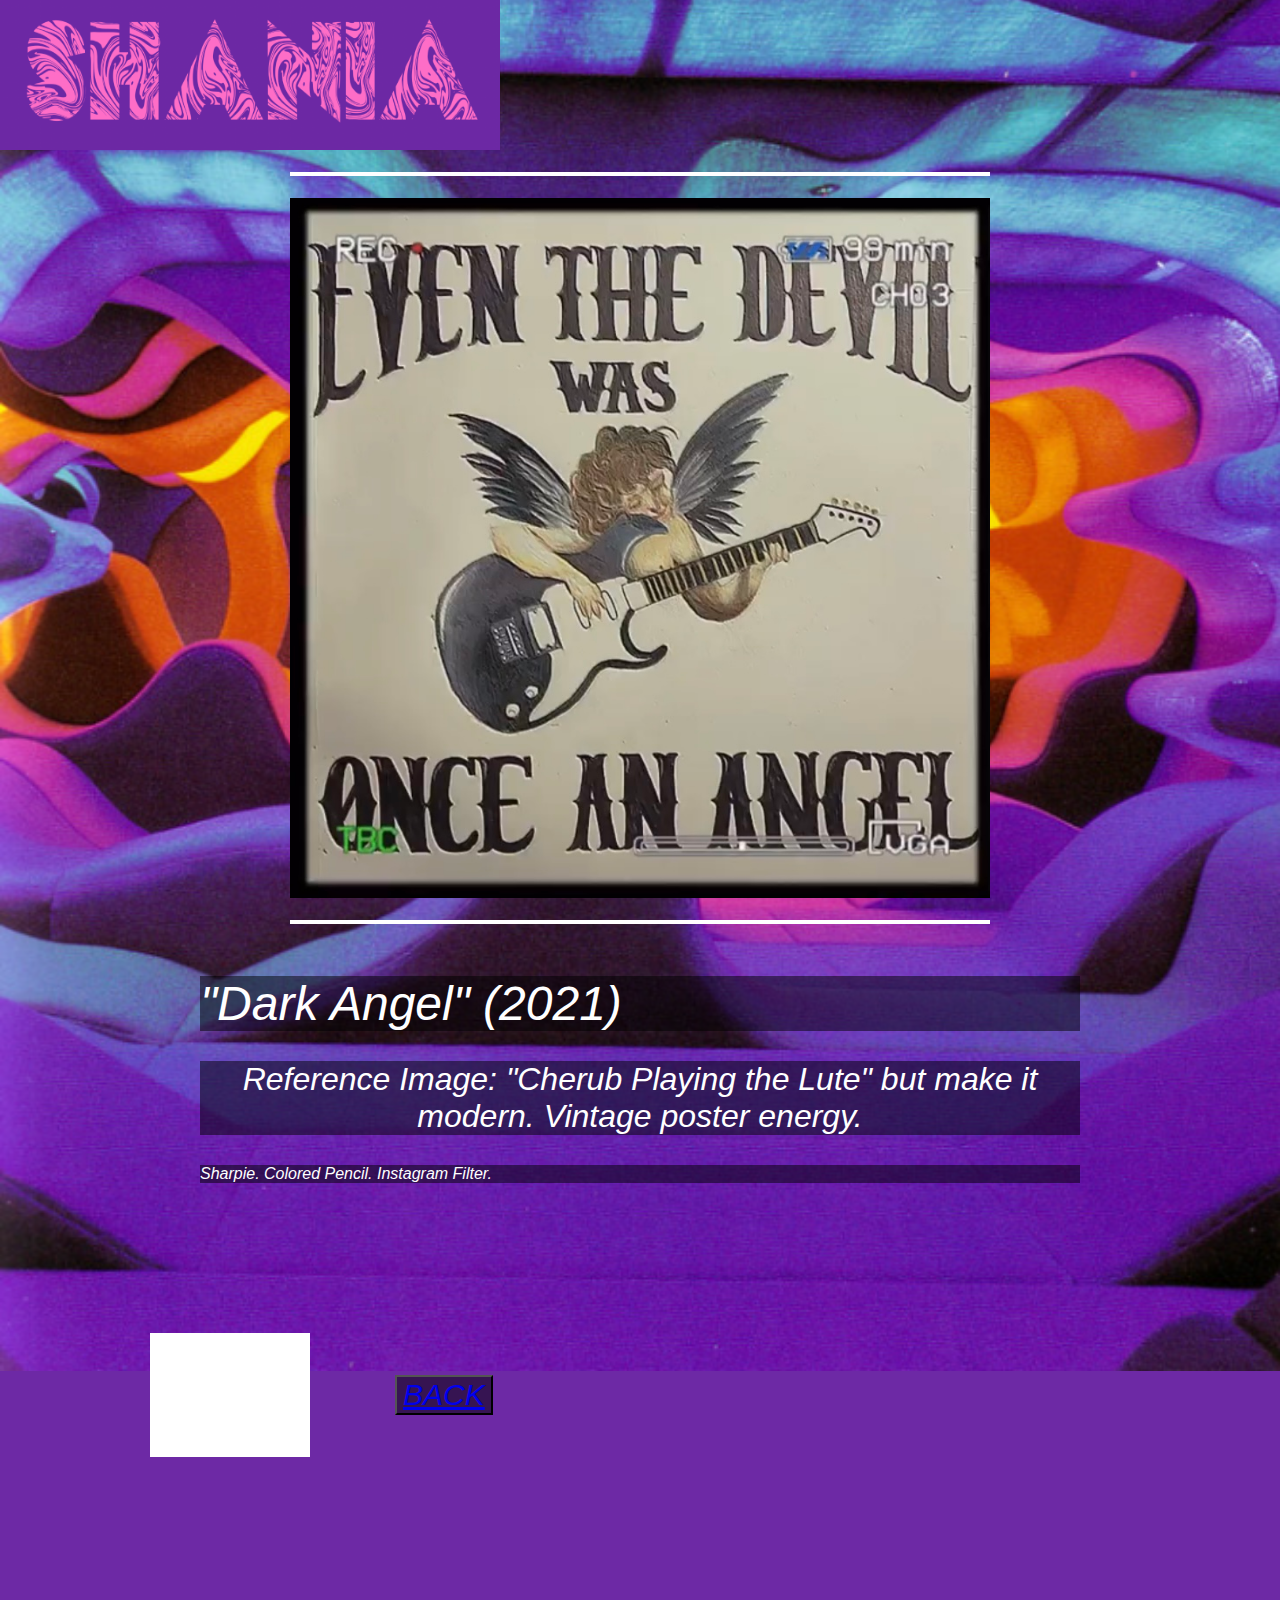
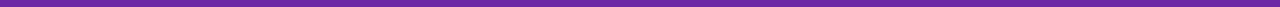
<file: darkangel.html>
<!DOCTYPE html>
<html>
<body style="background-image: url('purplebackground.png');">
<head>
   <link rel="stylesheet" href="style.css">
   <title>Dark Angel</title>
   <style>
     .img-container {
         text-align: center;
         display: block;
       }
   </style>

    </head>
  <body>
  <div id="whiteborder">
      <img src="titlename.png"
          width="500"
          height="150"/>
    </div>



      <div id="center">
            <img src="whiteline.png"
            width="700"
            height="40"/>

          <div id="whiteborder">

                <img src="darkangel.jpg"
                    width="700"
                    height="700"/>
          </div>

          <img src="whiteline.png"
          width="700"
          height="40"/>
      </div>

<p>
  "Dark Angel" (2021)
  </p>

<p2>
Reference Image: "Cherub Playing the Lute" but make it modern. Vintage poster energy.
  </p2>

  <p1>
Sharpie. Colored Pencil. Instagram Filter.
    </p1>

    <div class="container">
        <div class="header">
            <button class = "btn"><a href="index.html">BACK</a></button>
          </div>
          </div>
  </body>

</html>
</file>
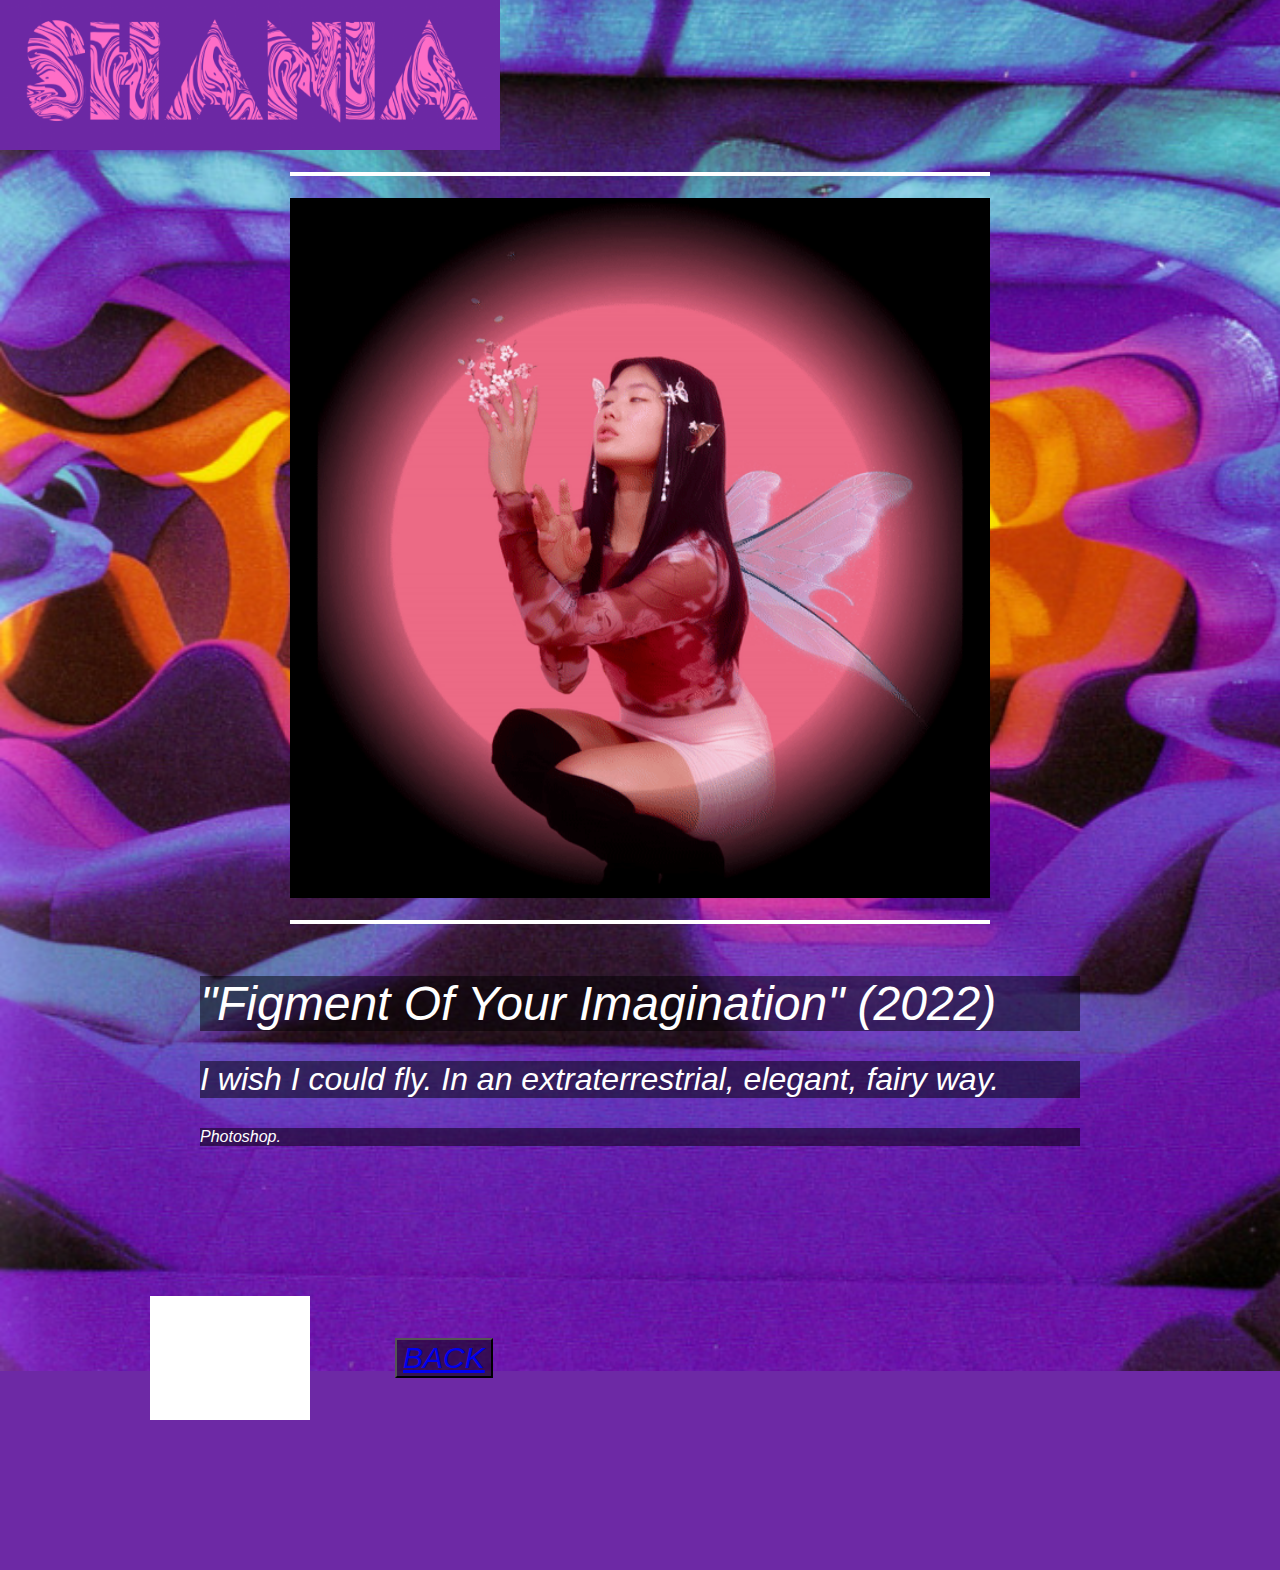
<file: FigmentOfYourImagination.html>
<!DOCTYPE html>
<html>
<body style="background-image: url('purplebackground.png');">
<head>
   <link rel="stylesheet" href="style.css">
   <title>Figment Of Your Imagination</title>
   <style>
     .img-container {
         text-align: center;
         display: block;
       }
   </style>

    </head>
  <body>
  <div id="whiteborder">
      <img src="titlename.png"
          width="500"
          height="150"/>
    </div>



      <div id="center">
            <img src="whiteline.png"
            width="700"
            height="40"/>

          <div id="whiteborder">

                <img src="Pinkdragonfly.gif"
                    width="700"
                    height="700"/>
          </div>

          <img src="whiteline.png"
          width="700"
          height="40"/>
      </div>

<p>
  "Figment Of Your Imagination" (2022)
  </p>

<p2>
I wish I could fly. In an extraterrestrial, elegant, fairy way.
  </p2>

  <p1>
Photoshop.
    </p1>


    <div class="container">
        <div class="header">
            <button class = "btn"><a href="index.html">BACK</a></button>
          </div>
          </div>
  </body>

</html>
</file>
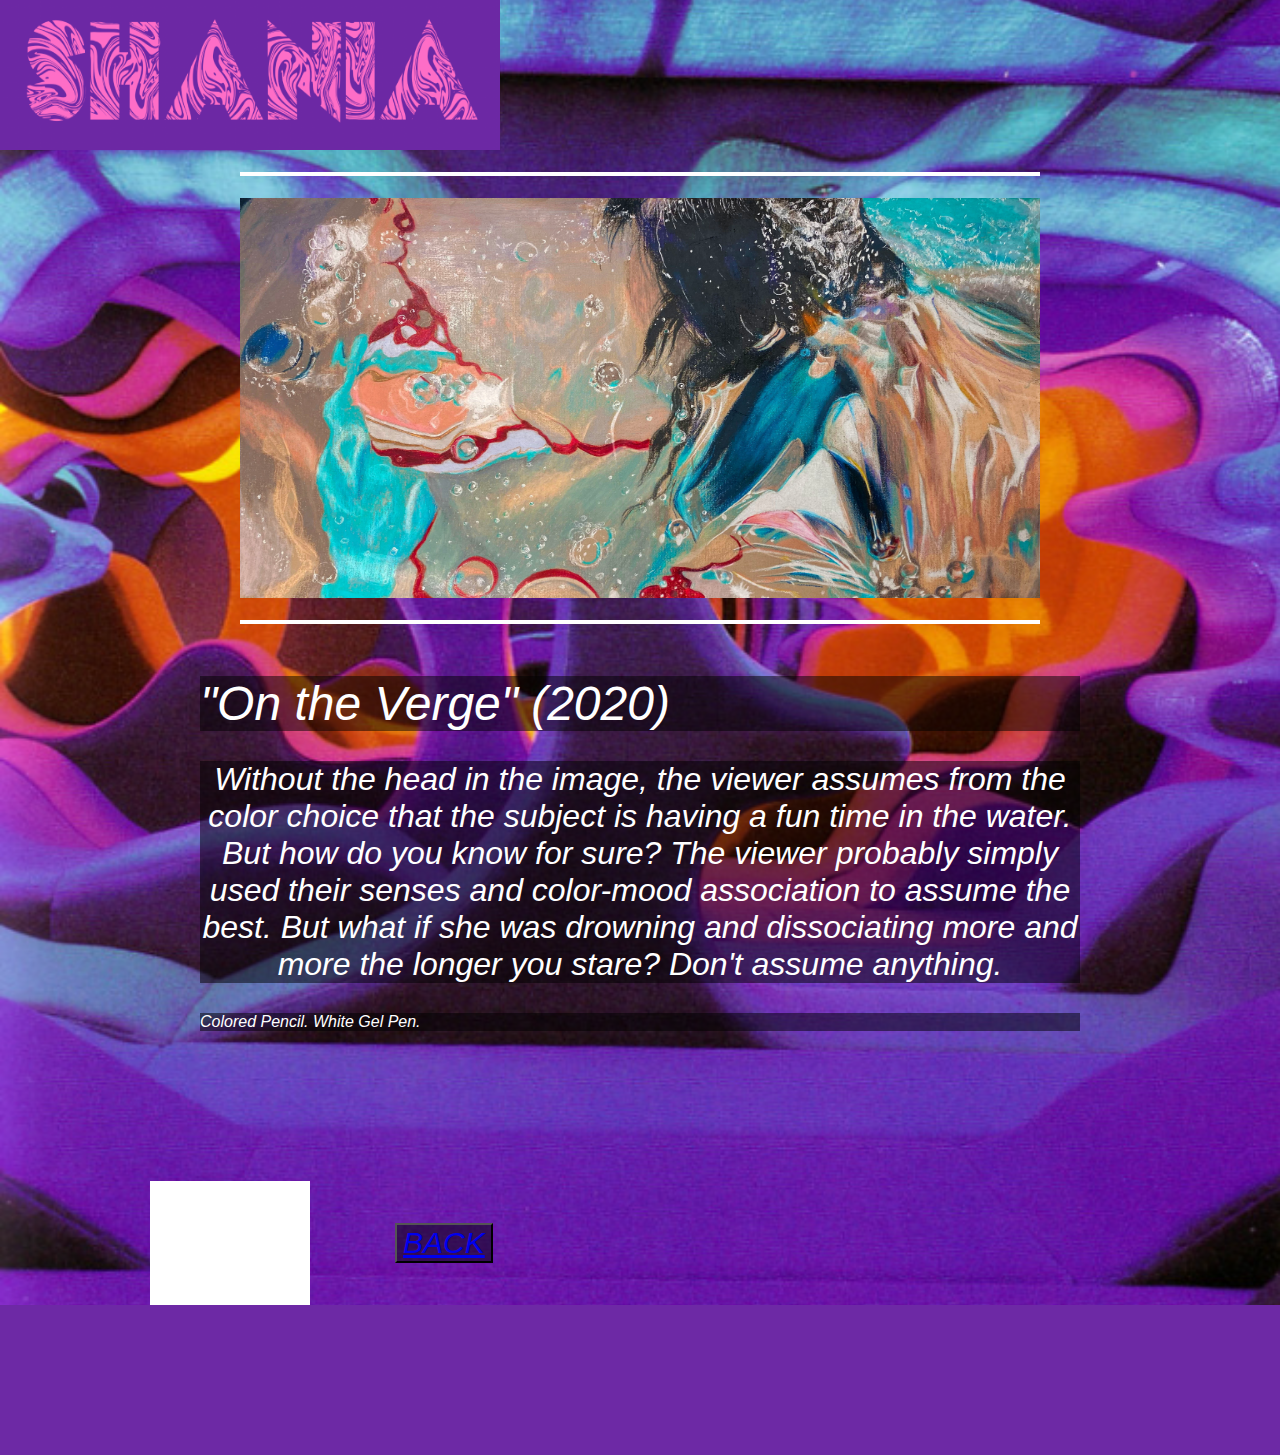
<file: OnTheVerge.html>
<!DOCTYPE html>
<html>

<body style="background-image: url('purplebackground.png');">


<head>
   <link rel="stylesheet" href="style.css">
   <title>On The Verge</title>
   <style>
     .img-container {
         text-align: center;
         display: block;
       }
   </style>

    </head>
  <body>
  <div id="whiteborder">
      <img src="titlename.png"
          width="500"
          height="150"/>
    </div>





      <div id="center">
            <img src="whiteline.png"
            width="800"
            height="40"/>

          <div id="whiteborder">

                <img src="OntheVerge.jpg"
                    width="800"
                    height="400"/>
          </div>

          <img src="whiteline.png"
          width="800"
          height="40"/>
      </div>

<p>
  "On the Verge" (2020)
  </p>

<p2>
Without the head in the image, the viewer assumes from the color choice that the subject is having a fun time in the
water. But how do you know for sure? The viewer probably simply used their senses and color-mood association to assume the best.
But what if she was drowning and dissociating more and more the longer you stare? Don't assume anything.
  </p2>

  <p1>
Colored Pencil. White Gel Pen.
    </p1>



    <div class="container">
        <div class="header">
            <button class = "btn"><a href="index.html">BACK</a></button>
          </div>
          </div>
  </body>

</html>
</file>
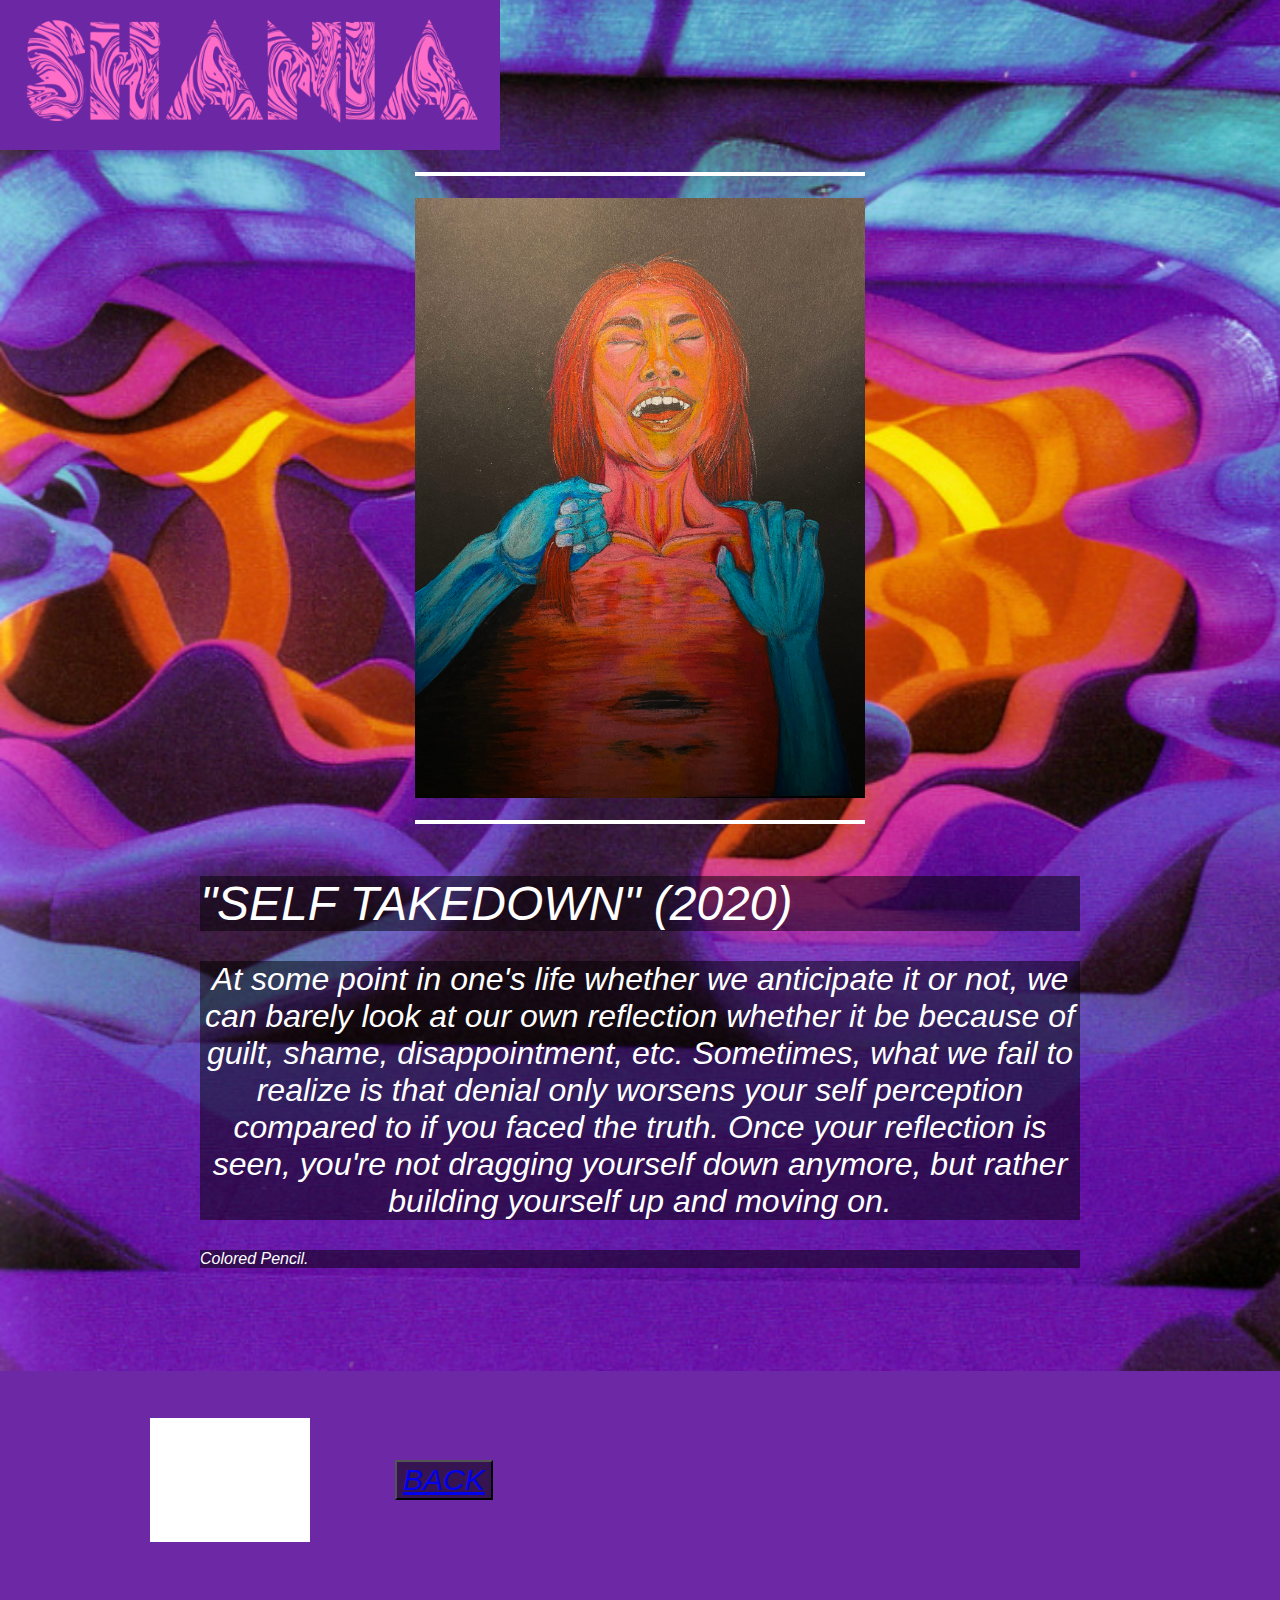
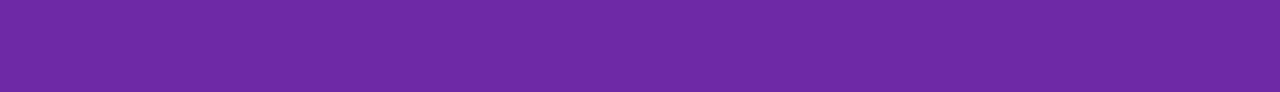
<file: reflection.html>
<!DOCTYPE html>
<html>
<body style="background-image: url('purplebackground.png');">



<head>
   <link rel="stylesheet" href="style.css">
   <title>Self Takedown</title>
   <style>
     .img-container {
         text-align: center;
         display: block;
       }
   </style>

    </head>
  <body>
  <div id="whiteborder">
      <img src="titlename.png"
          width="500"
          height="150"/>
    </div>





      <div id="center">
            <img src="whiteline.png"
            width="450"
            height="40"/>

          <div id="whiteborder">

                <img src="Reflection.jpg"
                    width="450"
                    height="600"/>
          </div>

          <img src="whiteline.png"
          width="450"
          height="40"/>
      </div>

<p>
  "SELF TAKEDOWN" (2020)
  </p>

<p2>
At some point in one's life whether we anticipate it or not, we can barely look at our own reflection whether it be
because of guilt, shame, disappointment, etc. Sometimes, what we fail to realize is that denial only worsens your self perception
 compared to if you faced the truth. Once your reflection is seen, you're not dragging yourself down anymore, but
rather building yourself up and moving on.
  </p2>

  <p1>
Colored Pencil.
    </p1>



    <div class="container">
        <div class="header">
            <button class = "btn"><a href="index.html">BACK</a></button>
          </div>
          </div>
  </body>

</html>
</file>
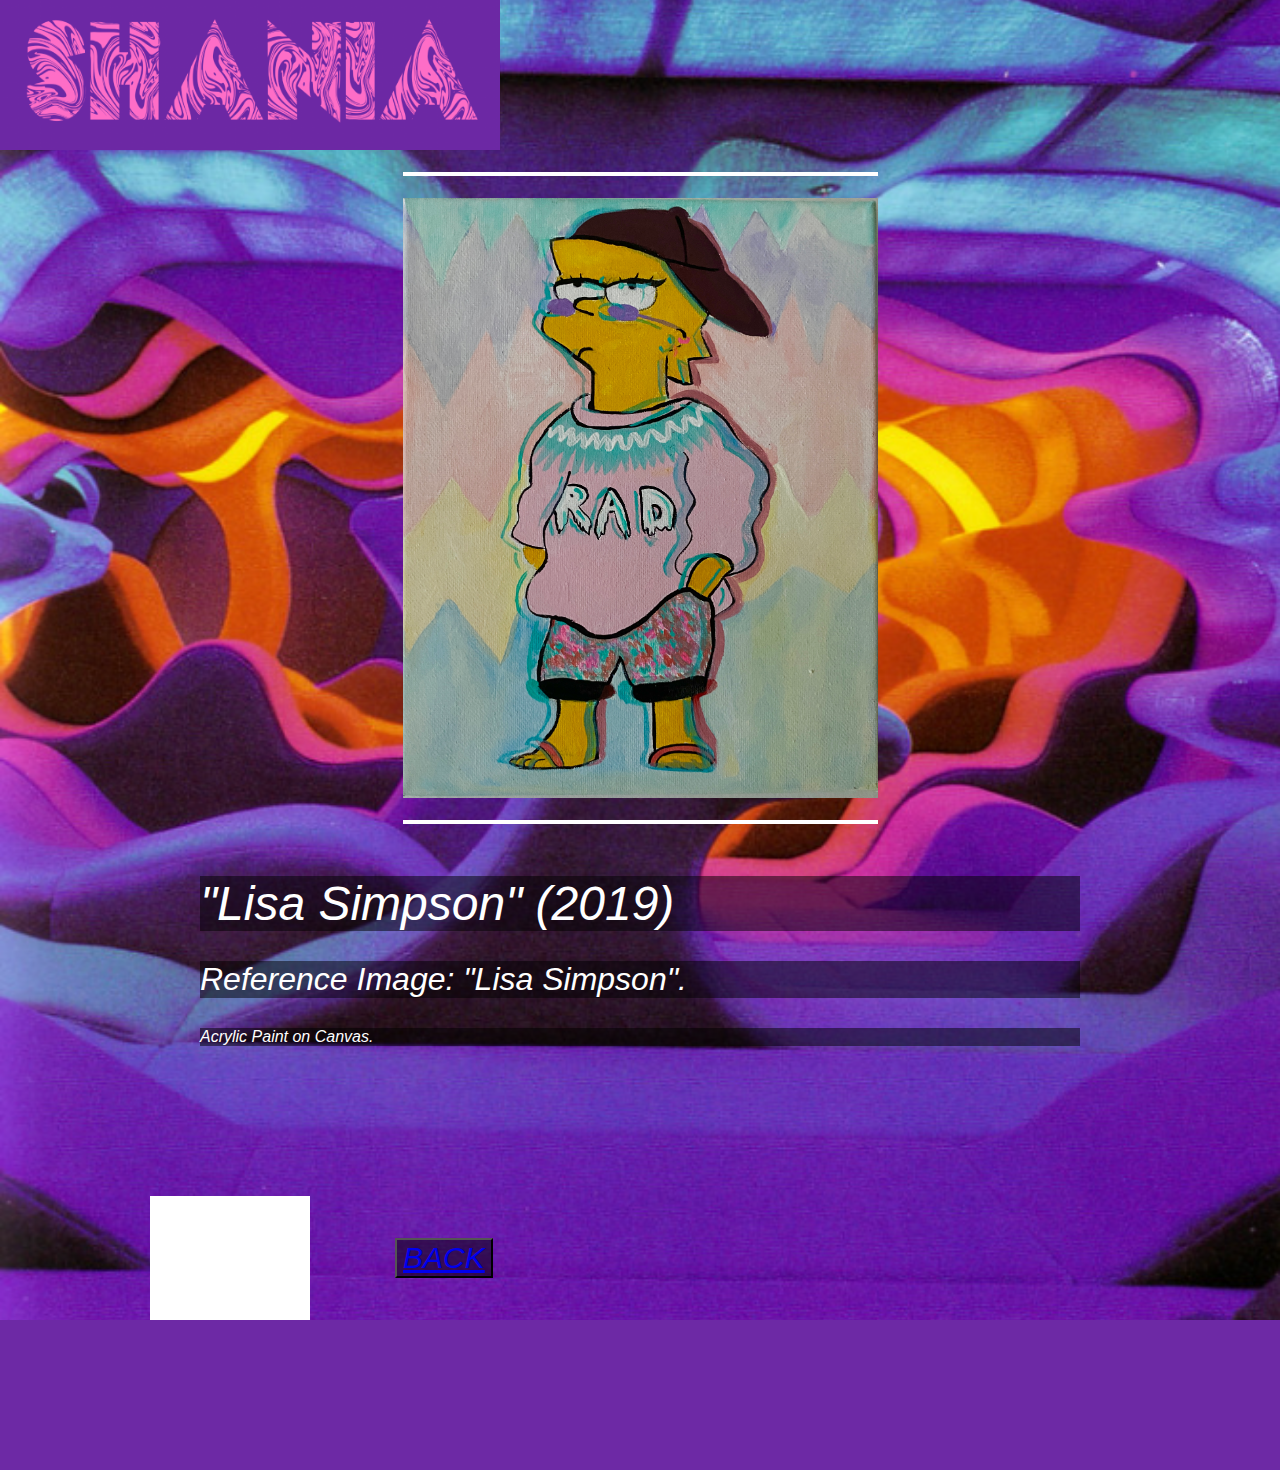
<file: simpson.html>
<!DOCTYPE html>
<html>
<body style="background-image: url('purplebackground.png');">
<head>
   <link rel="stylesheet" href="style.css">
   <title>Simpson</title>
   <style>
     .img-container {
         text-align: center;
         display: block;
       }
   </style>

    </head>
  <body>
  <div id="whiteborder">
      <img src="titlename.png"
          width="500"
          height="150"/>
    </div>



      <div id="center">
            <img src="whiteline.png"
            width="475"
            height="40"/>

          <div id="whiteborder">

                <img src="simpson.jpg"
                    width="475"
                    height="600"/>
          </div>

          <img src="whiteline.png"
          width="475"
          height="40"/>
      </div>

<p>
  "Lisa Simpson" (2019)
  </p>

<p2>
Reference Image: "Lisa Simpson".
  </p2>

  <p1>
Acrylic Paint on Canvas.
    </p1>




    <div class="container">
        <div class="header">
            <button class = "btn"><a href="index.html">BACK</a></button>
          </div>
          </div>
  </body>

</html>
</file>
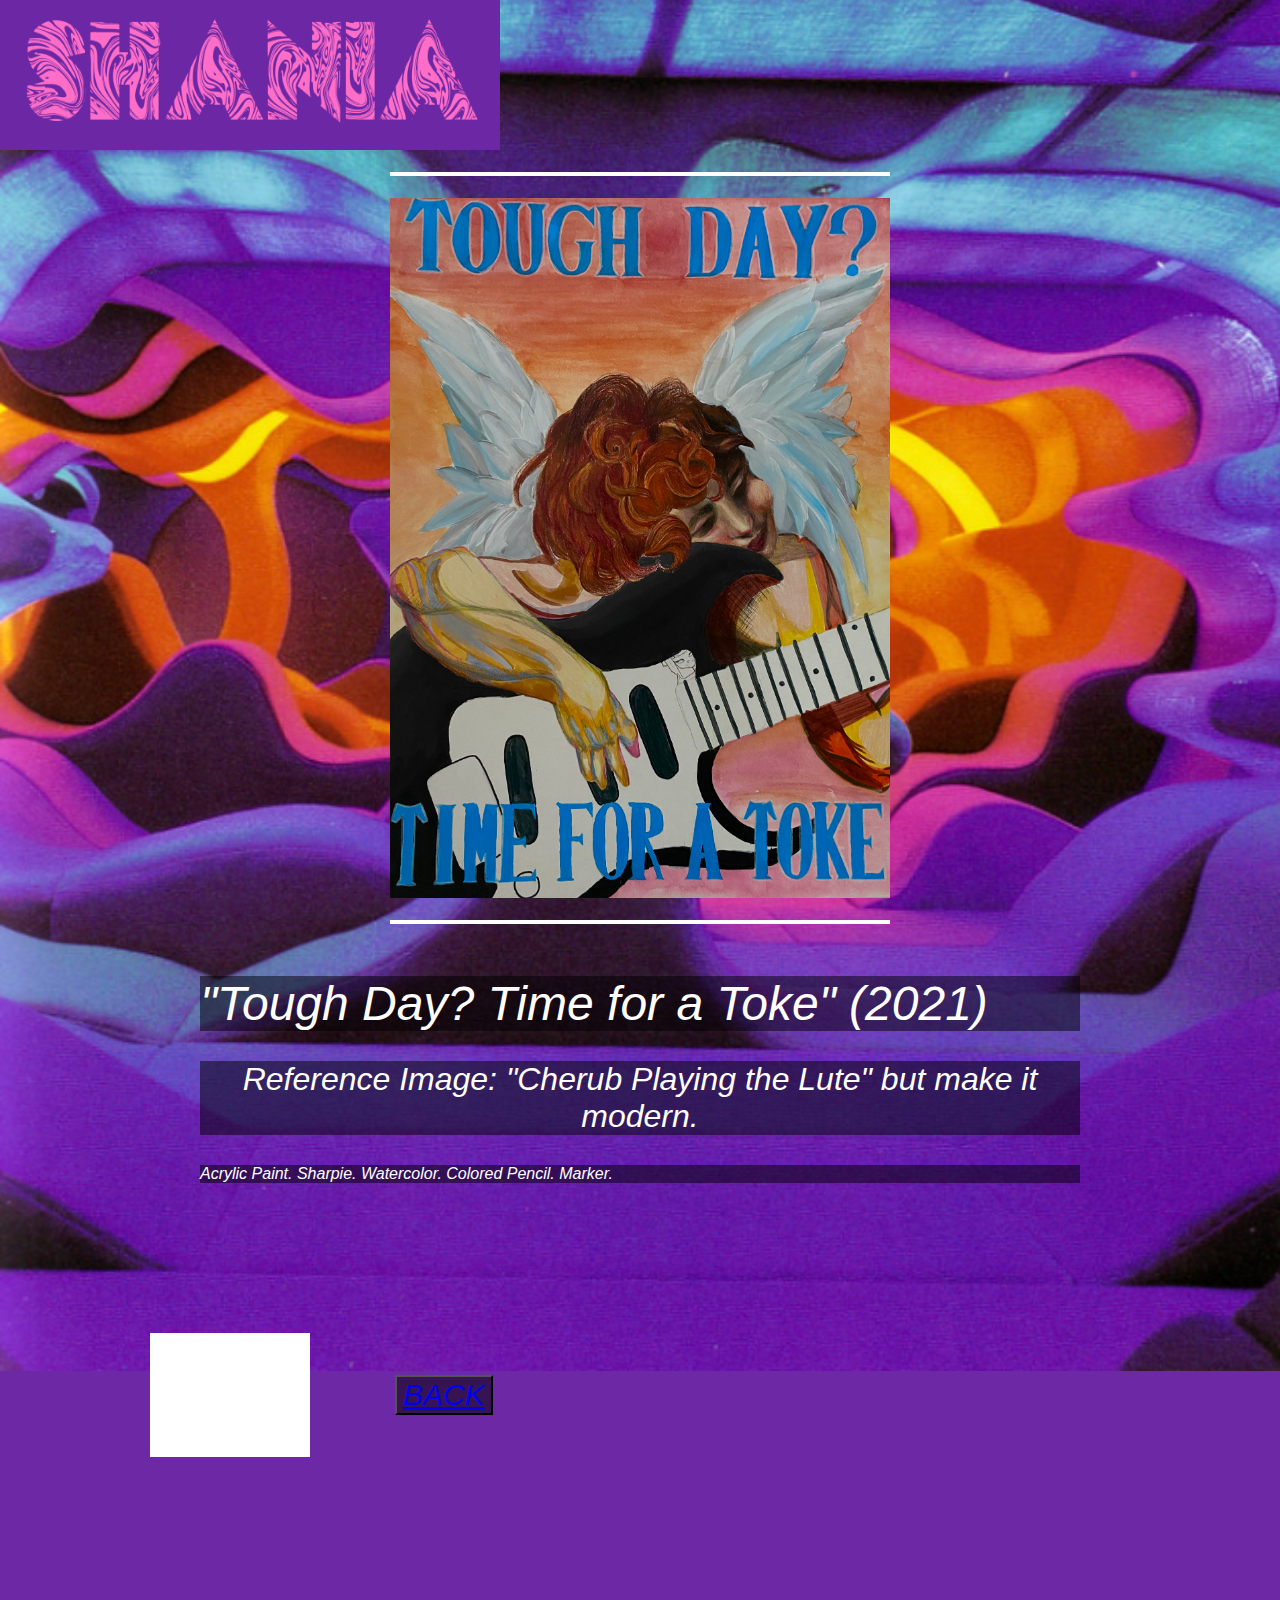
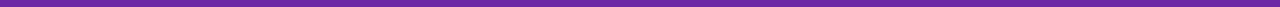
<file: ToughDay.html>
<!DOCTYPE html>
<html>
<body style="background-image: url('purplebackground.png');">
<head>
   <link rel="stylesheet" href="style.css">
   <title>Tough Day</title>
   <style>
     .img-container {
         text-align: center;
         display: block;
       }
   </style>

    </head>
  <body>
  <div id="whiteborder">
      <img src="titlename.png"
          width="500"
          height="150"/>
    </div>



      <div id="center">
            <img src="whiteline.png"
            width="500"
            height="40"/>

          <div id="whiteborder">

                <img src="toughday.jpg"
                    width="500"
                    height="700"/>
          </div>

          <img src="whiteline.png"
          width="500"
          height="40"/>
      </div>

<p>
  "Tough Day? Time for a Toke" (2021)
  </p>

<p2>
Reference Image: "Cherub Playing the Lute" but make it modern.
  </p2>

  <p1>
Acrylic Paint. Sharpie. Watercolor. Colored Pencil. Marker.
    </p1>




    <div class="container">
        <div class="header">
            <button class = "btn"><a href="index.html">BACK</a></button>
          </div>
          </div>
  </body>

</html>
</file>
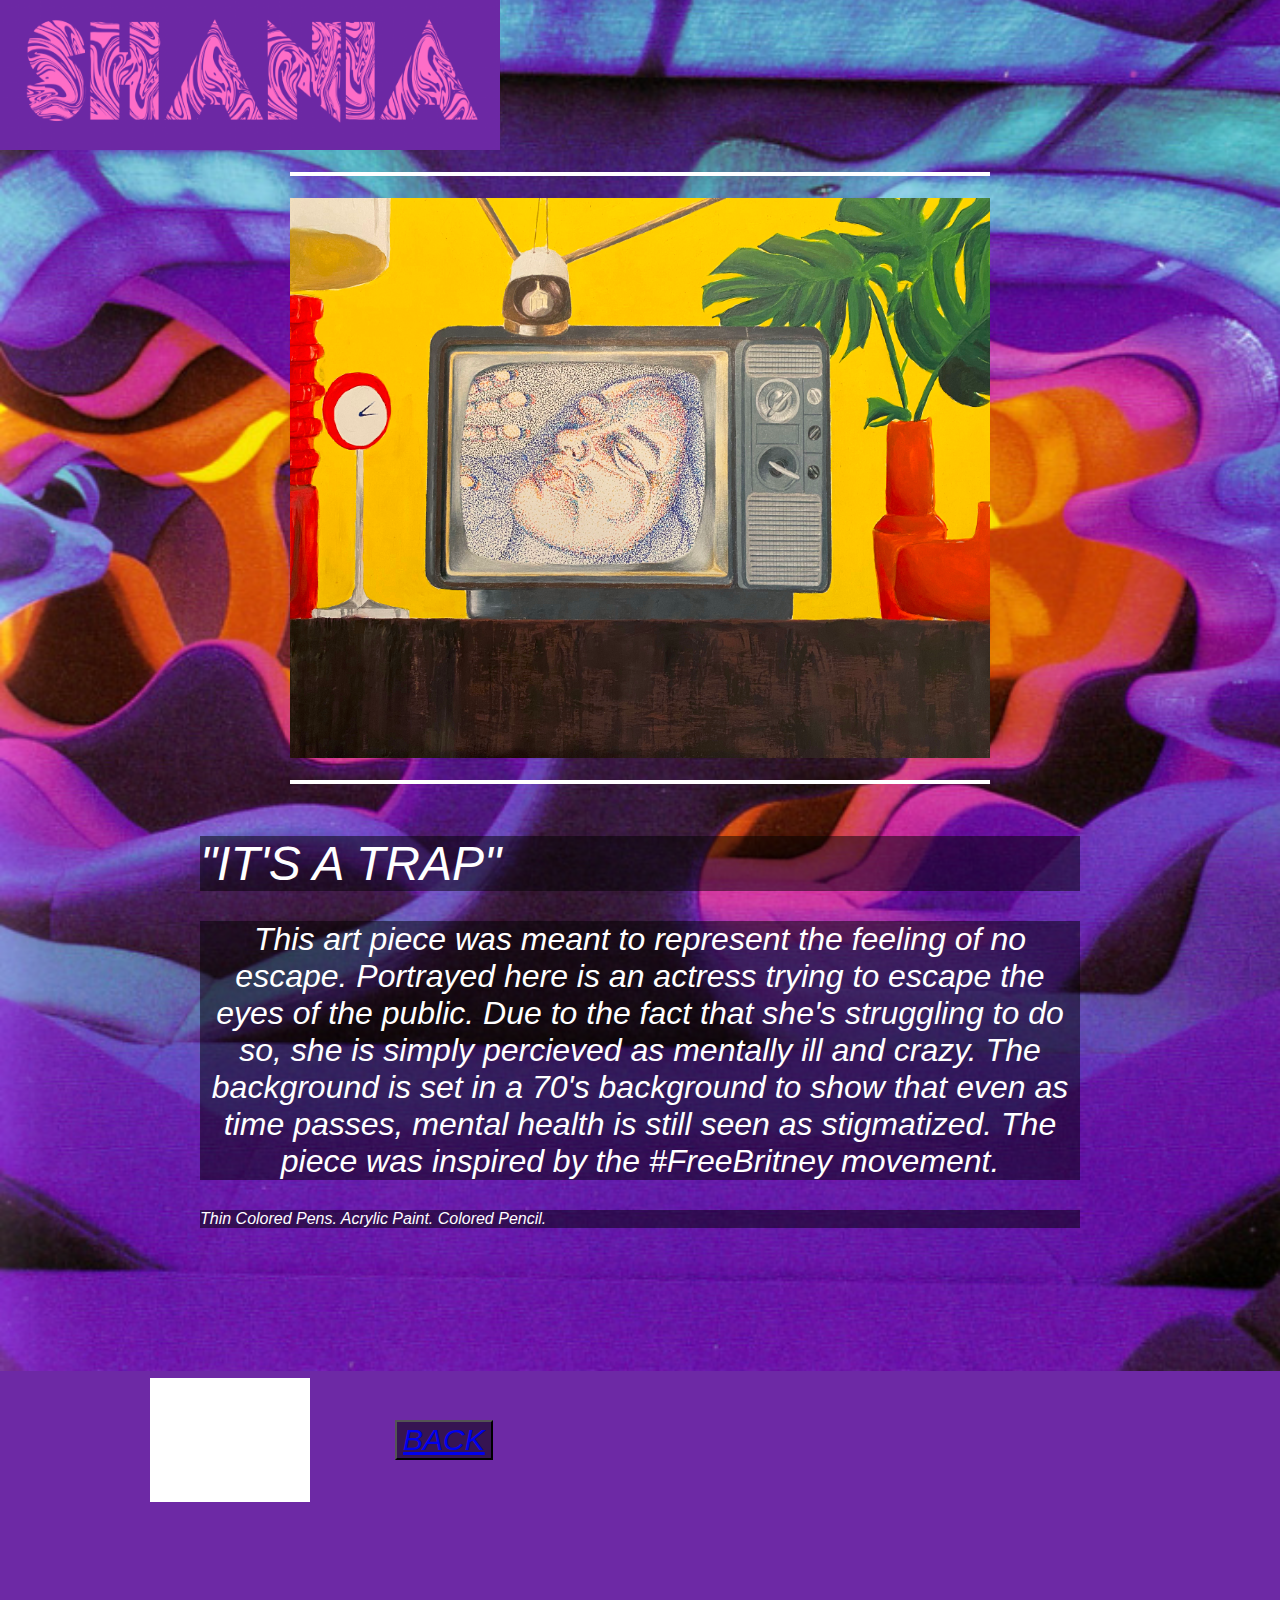
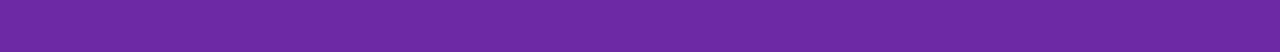
<file: TV.html>
<!DOCTYPE html>
<html>

<body style="background-image: url('purplebackground.png');">


<head>
   <link rel="stylesheet" href="style.css">
   <title>TV</title>
   <style>
     .img-container {
         text-align: center;
         display: block;
       }
   </style>

    </head>
  <body>
  <div id="whiteborder">
      <img src="titlename.png"
          width="500"
          height="150"/>
    </div>





      <div id="center">
            <img src="whiteline.png"
            width="700"
            height="40"/>

          <div id="whiteborder">

                <img src="TV.jpg"
                    width="700"
                    height="560"/>
          </div>

          <img src="whiteline.png"
          width="700"
          height="40"/>
      </div>

<p>
  "IT'S A TRAP"
  </p>

<p2>
This art piece was meant to represent the feeling of no escape. Portrayed here is an actress trying to escape the eyes of
the public. Due to the fact that she's struggling to do so, she is simply percieved as mentally ill and crazy. The background is set
in a 70's background to show that even as time passes, mental health is still seen as stigmatized. The piece was inspired by the #FreeBritney movement.
  </p2>

  <p1>
Thin Colored Pens. Acrylic Paint. Colored Pencil.
    </p1>



    <div class="container">
        <div class="header">
            <button class = "btn"><a href="index.html">BACK</a></button>
          </div>
          </div>
  </body>

</html>
</file>
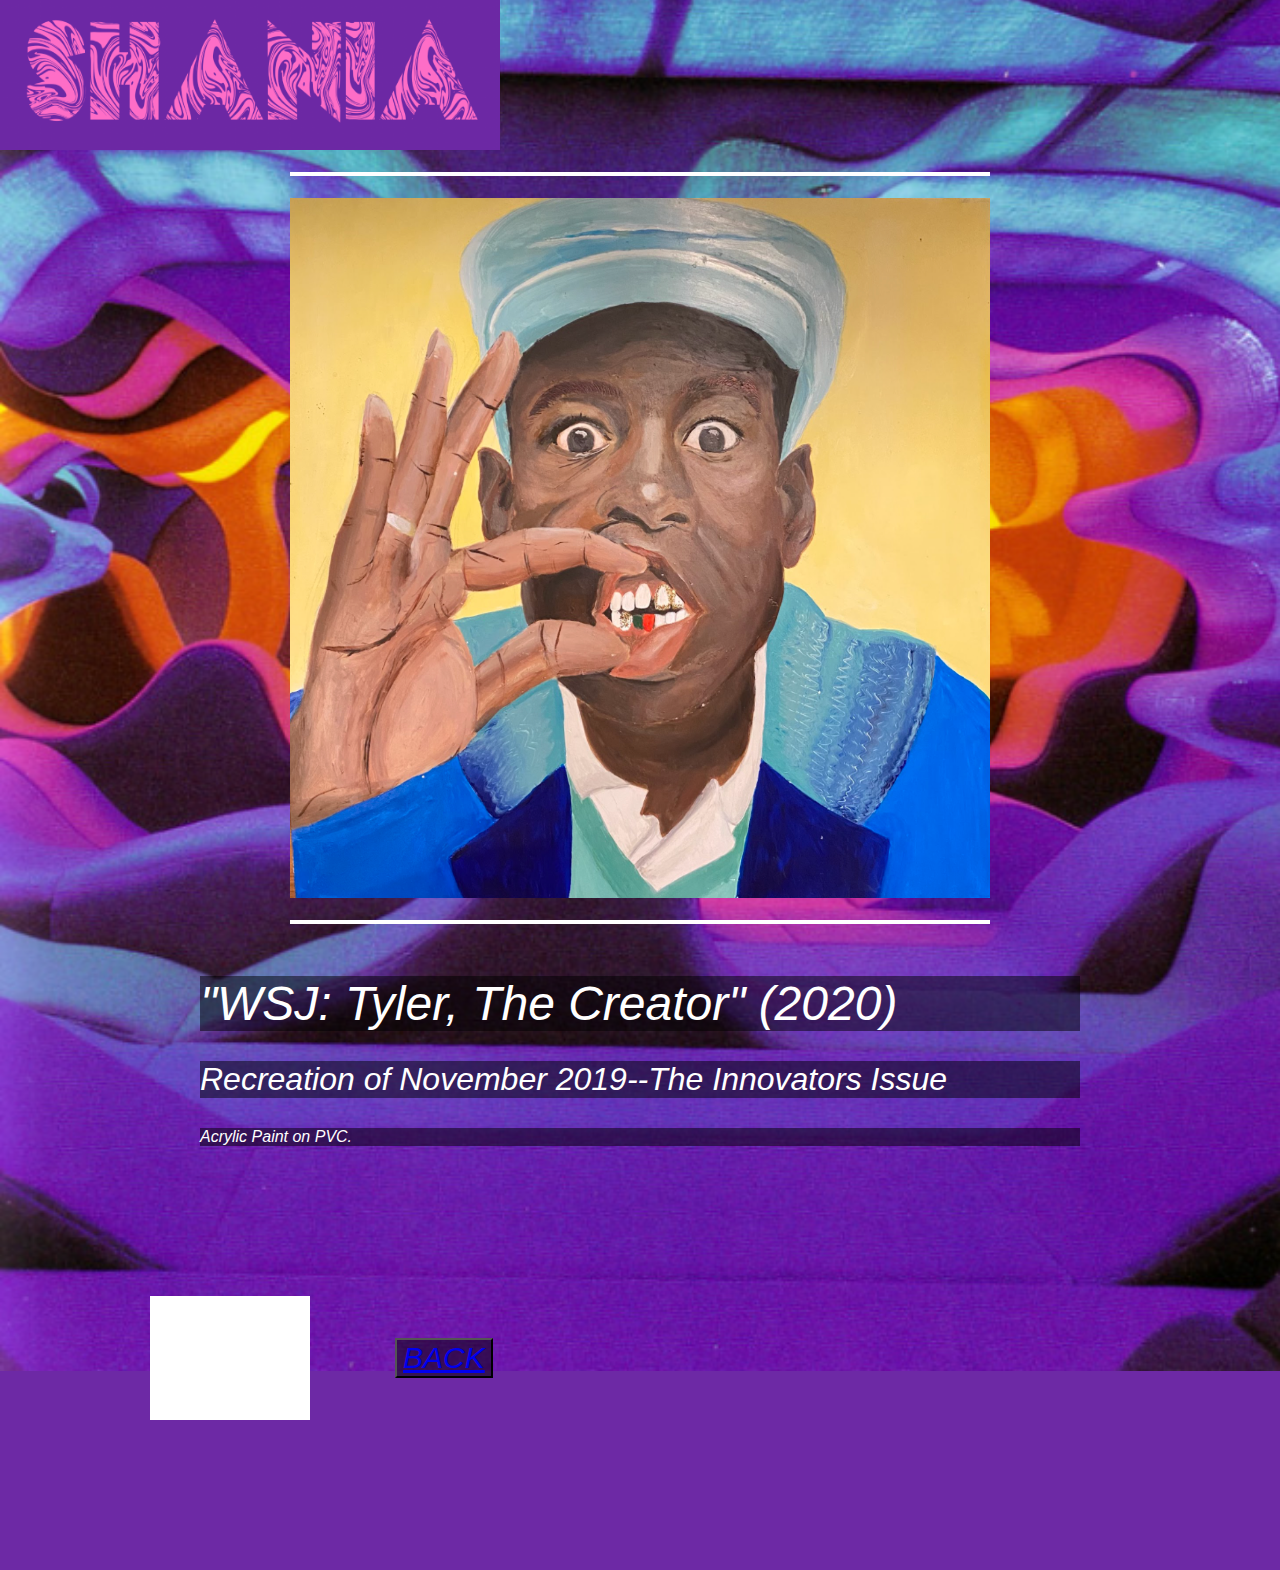
<file: Tyler.html>
<!DOCTYPE html>
<html>


<body style="background-image: url('purplebackground.png');">

<head>
   <link rel="stylesheet" href="style.css">
   <title>Tyler, The Creator</title>
   <style>
     .img-container {
         text-align: center;
         display: block;
       }
   </style>

    </head>
  <body>
  <div id="whiteborder">
      <img src="titlename.png"
          width="500"
          height="150"/>
    </div>

      <div id="center">
            <img src="whiteline.png"
            width="700"
            height="40"/>

          <div id="whiteborder">

                <img src="tyler.png"
                    width="700"
                    height="700"/>
          </div>

          <img src="whiteline.png"
          width="700"
          height="40"/>
      </div>

<p>
  "WSJ: Tyler, The Creator" (2020)
  </p>

<p2>
Recreation of November 2019--The Innovators Issue
  </p2>

  <p1>
Acrylic Paint on PVC.
    </p1>

    <div class="container">
        <div class="header">
            <button class = "btn"><a href="index.html">BACK</a></button>
          </div>
          </div>
  </body>

</html>
</file>
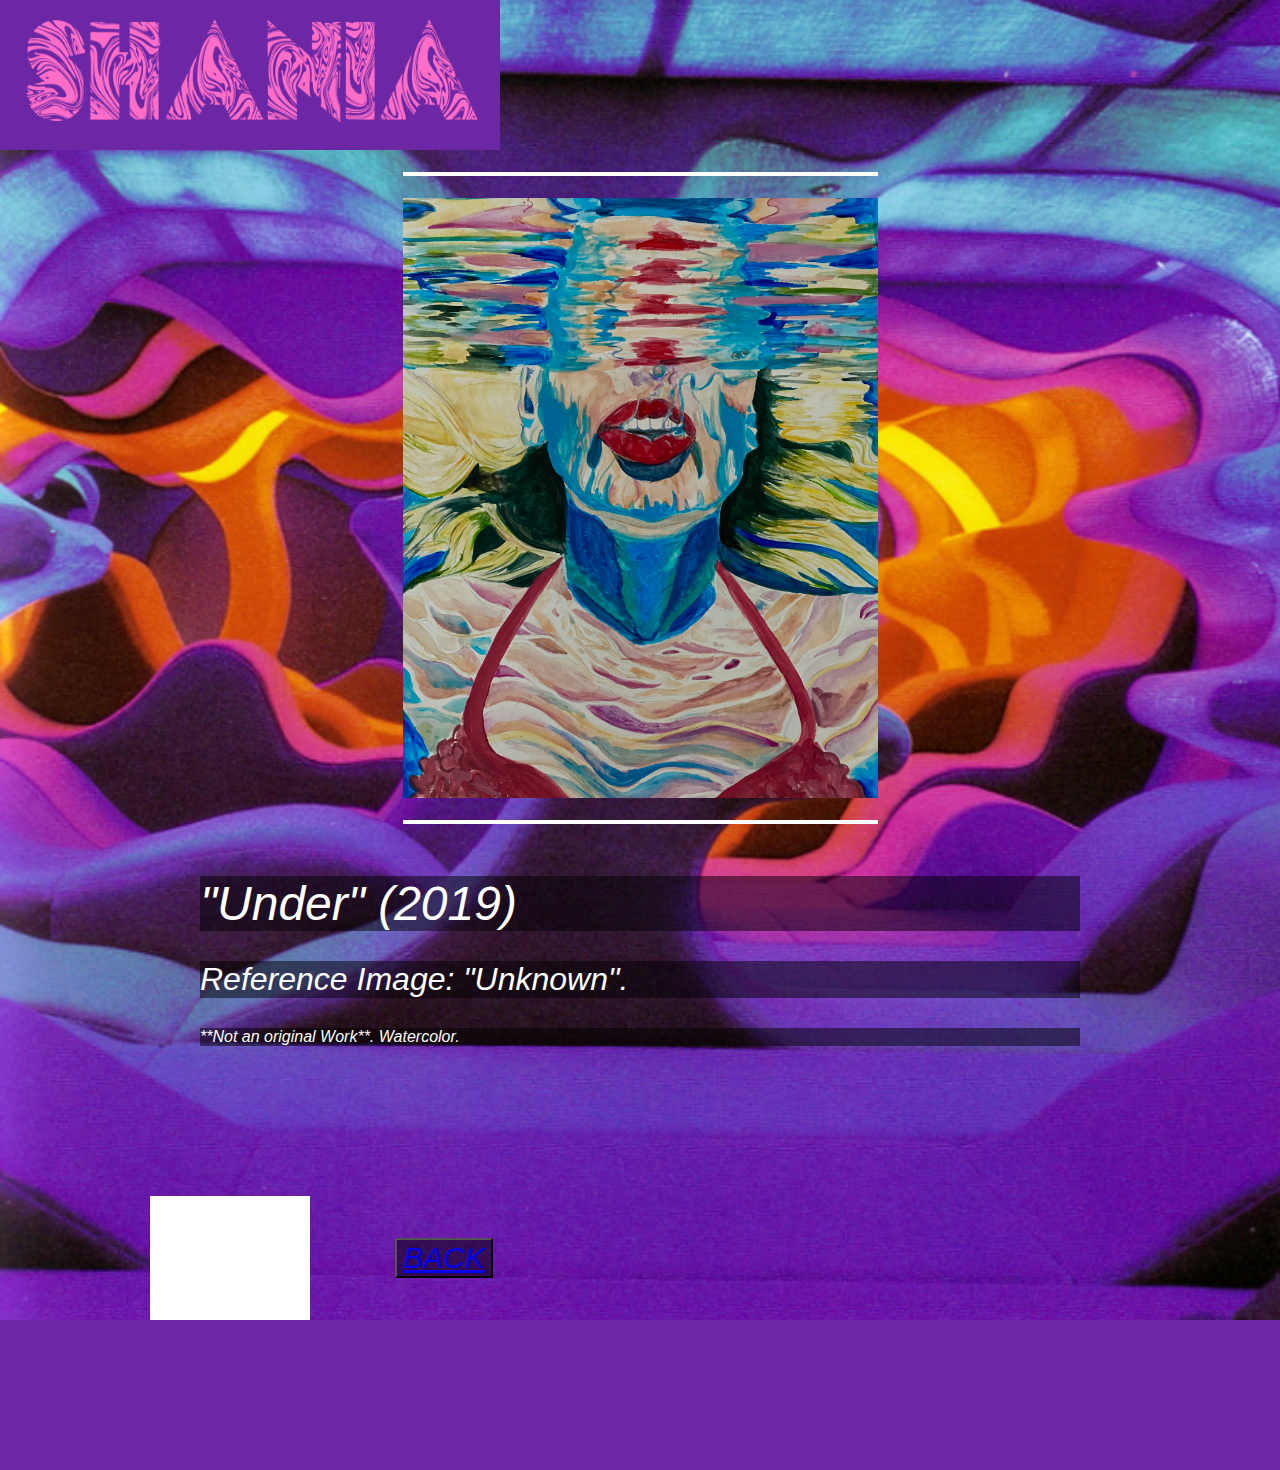
<file: under.html>
<!DOCTYPE html>
<html>
<body style="background-image: url('purplebackground.png');">
<head>
   <link rel="stylesheet" href="style.css">
   <title>Under</title>
   <style>
     .img-container {
         text-align: center;
         display: block;
       }
   </style>

    </head>
  <body>
  <div id="whiteborder">
      <img src="titlename.png"
          width="500"
          height="150"/>
    </div>



      <div id="center">
            <img src="whiteline.png"
            width="475"
            height="40"/>

          <div id="whiteborder">

                <img src="under.jpg"
                    width="475"
                    height="600"/>
          </div>

          <img src="whiteline.png"
          width="475"
          height="40"/>
      </div>

<p>
  "Under" (2019)
  </p>

<p2>
Reference Image: "Unknown".
  </p2>

  <p1>
**Not an original Work**. Watercolor.
    </p1>

<div class="container">
    <div class="header">
        <button class = "btn"><a href="index.html">BACK</a></button>
      </div>
      </div>


  </body>

</html>
</file>
<file: style.css>
body, html{
  background-color: #6D29A5;
  margin: 0px;
  padding: 0px;
  background-attachment: fixed;
  background-position: center;
  background-repeat: no-repeat;
  background-size: cover;
}

/* .header {
  text-align: center;
  color: white;
} */

.btn{
  display: flex;
  margin-left: 215px;
  margin-right: 215px;
  margin-top: 20px;
  margin-bottom: 20px;
  font-family: "Helvetica Neue", "Arial", sans-serif;
  font-style: italic;
  font-weight: 100;
  font-size: 30px;
  align-items: center;
  /* color: white; */
  background-color: rgba(0,0,0,.5);
}

.whiteborder {
  border: 5px solid white;
}

.container {
  text-align: center;
}

.button {
  height: 30px;
  width: 80px;
  border-radius: 22px;
  background: #6D29A5;
  display: flex;
  justify-content: center;
  align-items: center;
  /* margin: 2em; */
  padding: 8px;
  border: 1px solid blue;
  color: white;
font-family: "Helvetica Neue", "Arial", sans-serif;
}

.button:hover {
  background-clip: content-box;
}


p{
  display: flex;
  margin-left: 200px;
  margin-right: 200px;
  margin-top: 30px;
  margin-bottom: 30px;
  font-family: "Helvetica Neue", "Arial", sans-serif;
  font-style: italic;
  font-weight: 100;
  font-size: 3rem;
  align-items: center;
  color: white;
  background-color: rgba(0,0,0,.5);
}

p1{
  display: flex;
  margin-left: 200px;
  margin-right: 200px;
  margin-top: 30px;
  margin-bottom: 30px;
  font-family: "Helvetica Neue", "Arial", sans-serif;
  font-style: italic;
  font-weight: 100;
  font-size: 1rem;
  align-items: center;
  text-align: center;
  color: white;
    background-color: rgba(0,0,0,.5);
}

p2{
  display: flex;
  margin-left: 200px;
  margin-right: 200px;
  margin-top: 30px;
  margin-bottom: 30px;
  font-family: "Helvetica Neue", "Arial", sans-serif;
  font-style: italic;
  font-weight: 100;
  font-size: 2rem;
  align-items: center;
  text-align: center;
  color: white;
    background-color: rgba(0,0,0,.5);
}

hr {
  height: 7px;
  border-width: 0;
  color: white;
  width: 50px;
  margin-left: 0;
}

h1{
  display: flex;
    width: 600px;
    margin: 0 auto;
    font-family: "Helvetica Neue", "Arial", sans-serif;
    font-style: italic;
    font-weight: 100;
    font-variant-ligatures: normal;
    font-size: 1rem;
    letter-spacing: 1px;
    align-items: left;
    color : #FFFFFF
}

hr {
  display: block;
  margin-before: 0.5em;
  margin-after: 0.5em;
  margin-start: auto;
  margin-end: auto;
  overflow: hidden;
  border-style: inset;
  border-width: 1px;
}

hr {
  width: 60%;
  margin-left: auto;
  margin-right: auto;
}

.header {
  display: flex;
  background-color: white;
  width: 100px;
  padding: 20px;
  margin: 150px;
  color: #FFFFFF;
  height: 64px;
  align-items: center;
  justify-content: space-around;
  border: 10px solid white;
  font-family: 'Helvetica Neue';
}

#left{
  text-align: left;
  margin-left: 100px;
}

#center{
  text-align: center;
}

#right{
  text-align: right;
  margin-right: 100px;
}
a li: hover{
  border: 10px solid yellow;
}


.backbutton {
  display: flex;
  width: 100px;
  padding: 3px;
  margin: 40px;
  color: #FFFFFF;
  height: 64px;
  align-items: center;
  text-align: center;
  justify-content: space-around;
  border: 2px solid white;
  background-color: solid white;
  font-family: 'Helvetica Neue';
  font-size: 1rem;
}
</file>
